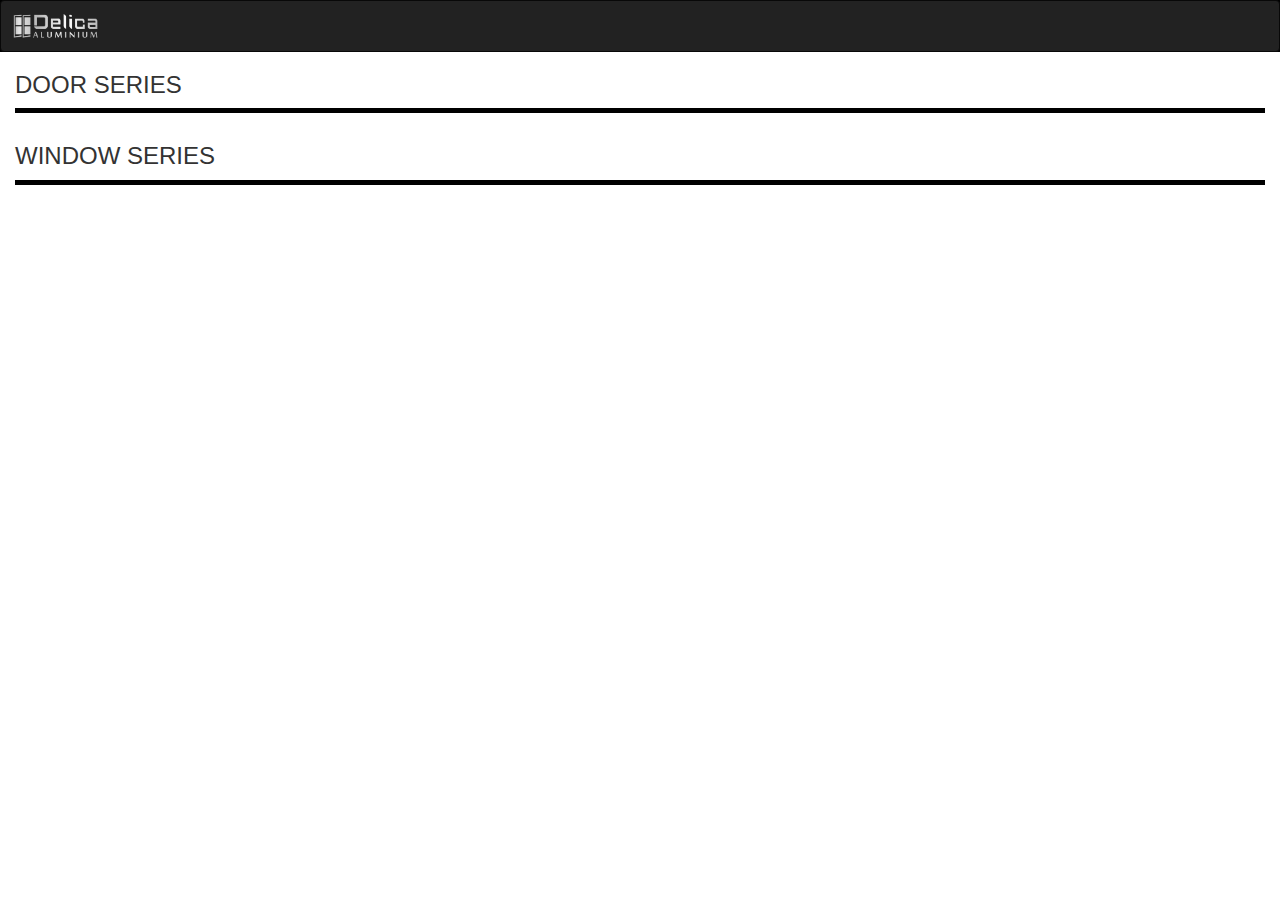
<file: www/index.html>
<!DOCTYPE html>
<html lang="en">
<head>
    <meta charset="UTF-8">
    <meta name="viewport" content="width=device-width, initial-scale=1 maximum-scale=1 user-scalable=no">
    <meta name="mobile-web-app-capable" content="yes"><meta name="apple-mobile-web-app-capable" content="yes">
    <meta name="apple-touch-fullscreen" content="yes">

    <title>Calculator</title>
    <link rel="stylesheet" href="css/style.css">
    <link href="https://maxcdn.bootstrapcdn.com/font-awesome/4.7.0/css/font-awesome.min.css" rel="stylesheet">
    <link href="https://fonts.googleapis.com/css?family=Courgette" rel="stylesheet">
    <link rel="stylesheet" href="css/style.css">
    <link href="css/bootstrap.min.css" rel="stylesheet">
    <script src="js/jquery.min.js"></script>
    <script src="js/bootstrap.min.js"></script>
    <script src="js/routing.js"></script>
    <script src="js/app.js"></script>
  
</head>
<body id="index" onload="category(7); category(16);">
   
     <header>
        <nav class="navbar navbar-inverse">
          <div class="container-fluid">
            <div class="navbar-header">
              <a class="navbar-brand" href="index.html">
                <img alt="Logo-Delica" class="img-responsive" src="img/delica.png">
              </a>
            </div>
          </div>
        </nav>

     </header>
      <div class="container-fluid" id="kat">
      <h3 class="judul"> DOOR SERIES </h3> <div class="batas"></div>
    
       <!-- Doors -->  
       <div class="row" id="doorbox">
            
       </div>
       <!-- Doors -->
          
      <h3 class="judul"> WINDOW SERIES </h3> <div class="batas"></div>
          
       <div class="row" id="windowbox">
         
        </div>
   
   </div>
    
    
</body>
</html>
</file>
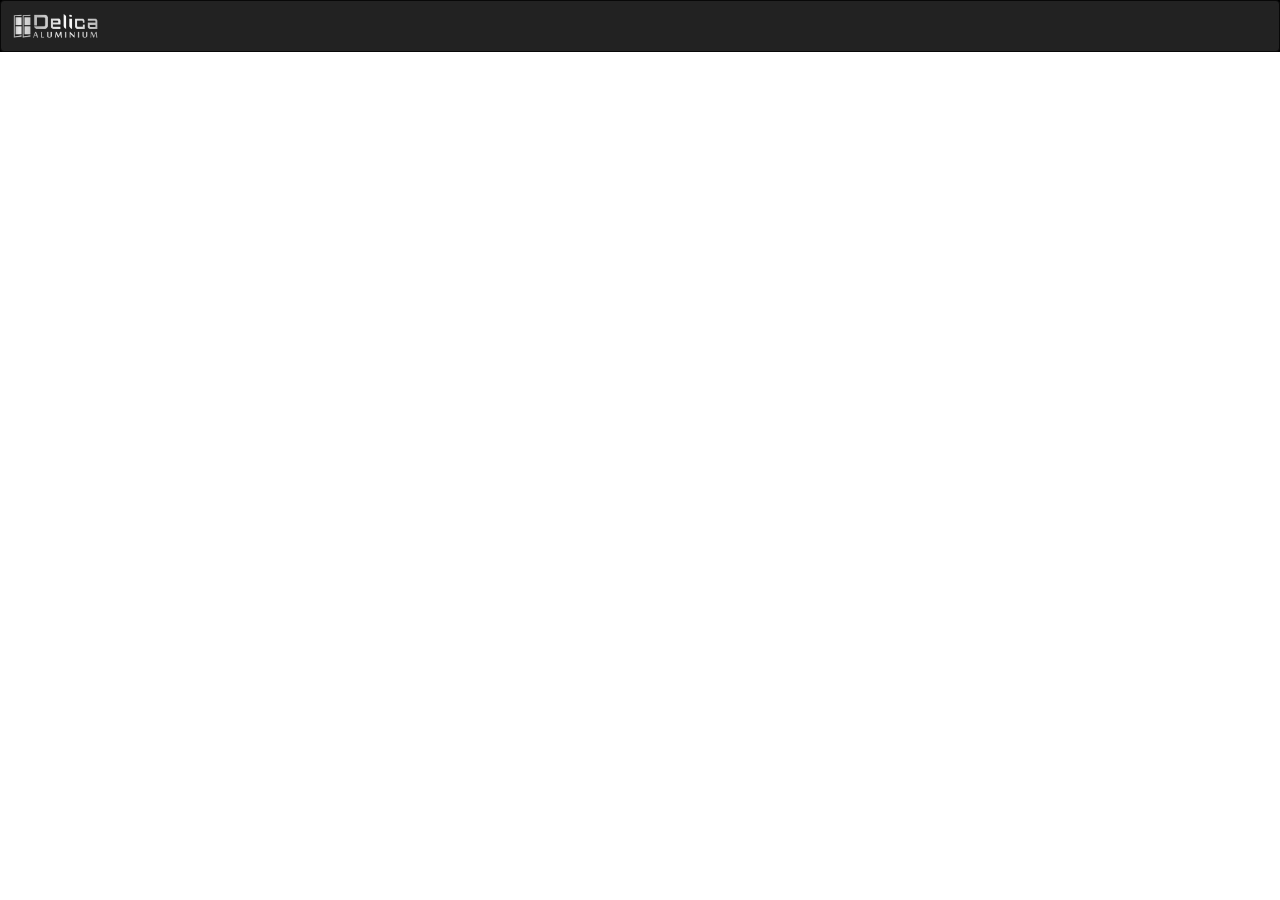
<file: www/product.html>
<!DOCTYPE html>
<html lang="en">
<head>
    <meta charset="UTF-8">
    <meta name="viewport" content="width=device-width, initial-scale=1 maximum-scale=1 user-scalable=no">
    <meta name="mobile-web-app-capable" content="yes"><meta name="apple-mobile-web-app-capable" content="yes">
    <meta name="apple-touch-fullscreen" content="yes">

    <title>Calculator</title>
    <link rel="stylesheet" href="css/style.css">
    <link href="https://maxcdn.bootstrapcdn.com/font-awesome/4.7.0/css/font-awesome.min.css" rel="stylesheet">
    <link href="https://fonts.googleapis.com/css?family=Courgette" rel="stylesheet">
    <link rel="stylesheet" href="css/style.css">
    <link href="css/bootstrap.min.css" rel="stylesheet">
    <script src="js/jquery.min.js"></script>
    <script src="js/bootstrap.min.js"></script>
    <script src="js/routing.js"></script>
    <script src="js/app.js"></script>
    
</head>
<body id="product" onload="get_product();">
   
     <header>
        <nav class="navbar navbar-inverse">
          <div class="container-fluid">
            <div class="navbar-header">
              <a class="navbar-brand" href="index.html">
                <img alt="Logo-Delica" class="img-responsive" src="img/delica.png">
              </a>
            </div>
          </div>
        </nav>

     </header>
     <div class="container-fluid" id="kat">
     <h3 id="pro_title" class="judul"> </h3>
        <div class="list-group" id="pro-list">
            
        </div>
     </div>
    
    
</body>
</html>
</file>
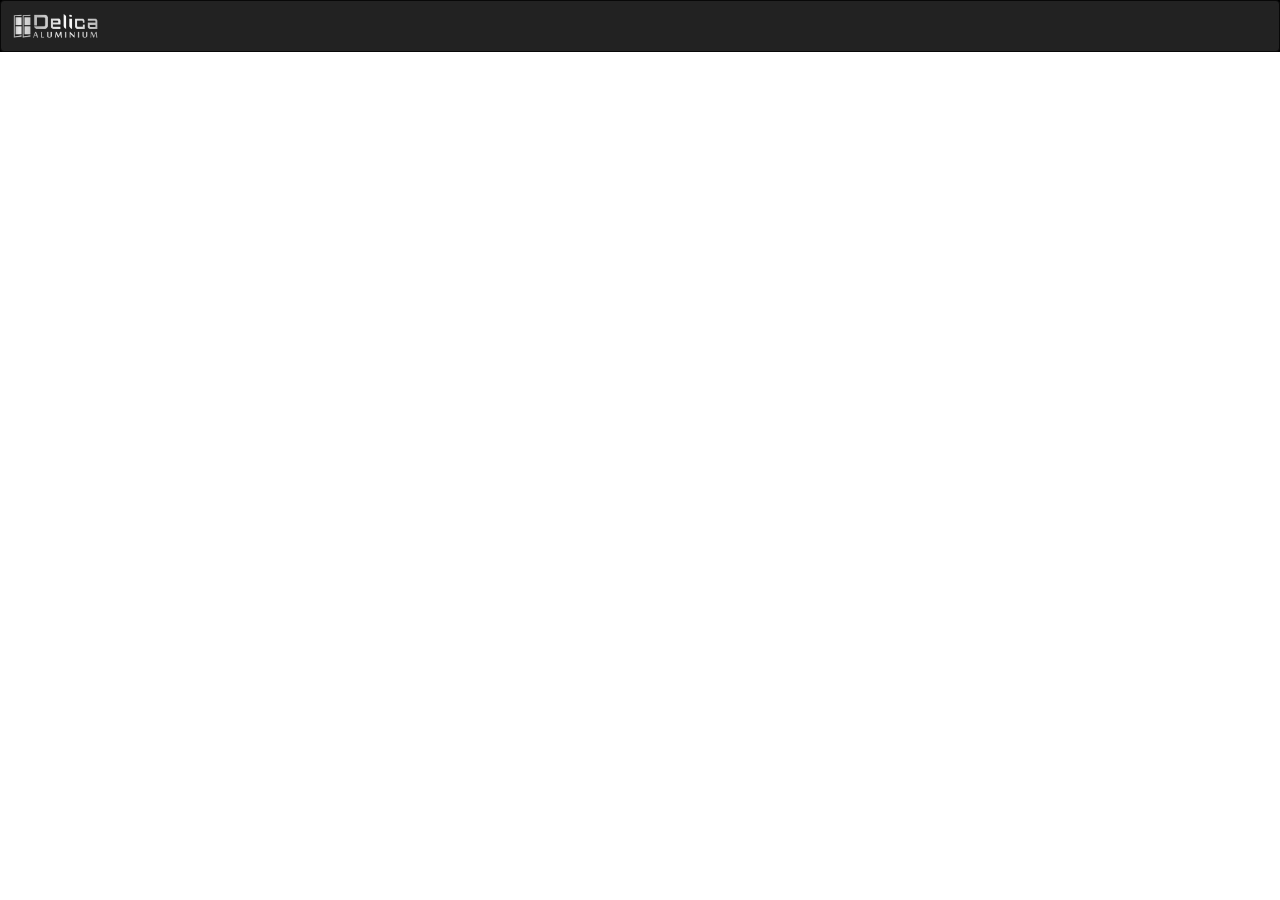
<file: www/series.html>
<!DOCTYPE html>
<html lang="en">
<head>
    <meta charset="UTF-8">
    <meta name="viewport" content="width=device-width, initial-scale=1 maximum-scale=1 user-scalable=no">
    <meta name="mobile-web-app-capable" content="yes"><meta name="apple-mobile-web-app-capable" content="yes">
    <meta name="apple-touch-fullscreen" content="yes">

    <title>Calculator</title>
    <link rel="stylesheet" href="css/style.css">
    <link href="https://maxcdn.bootstrapcdn.com/font-awesome/4.7.0/css/font-awesome.min.css" rel="stylesheet">
    <link href="https://fonts.googleapis.com/css?family=Courgette" rel="stylesheet">
    <link rel="stylesheet" href="css/style.css">
    <link href="css/bootstrap.min.css" rel="stylesheet">
    <script src="js/jquery.min.js"></script>
    <script src="js/bootstrap.min.js"></script>
    <script src="js/routing.js"></script>
    <script src="js/app.js"></script>
    
</head>
<body id="series" onload="get_series();">
   
     <header>
        <nav class="navbar navbar-inverse">
          <div class="container-fluid">
            <div class="navbar-header">
              <a class="navbar-brand" href="index.html">
                <img alt="Logo-Delica" class="img-responsive" src="img/delica.png">
              </a>
            </div>
          </div>
        </nav>

     </header>
      <div class="container-fluid" id="kat">
      <h3 id="cattitle" class="judul"> </h3>
          <div class="row">
            <div class="list-group" id="list">
<!--
              <a href="media.html" class="list-group-item">Series 30 <span>&raquo;</span></a>
-->
            </div>
          </div>
      </div>
    
    
</body>
</html>
</file>
<file: www/css/style.css>
header{
    background-color: black !important;
    margin: 0;
    height: auto;
}
header nav a{
    width: 110px;
    padding: 10px !important;
    height: auto;
}
header .navbar{
    margin-bottom: 0 !important;
}
.judul span{
    font-family: 'Courgette', cursive;
}
.judul{
    font-family: 'Arial';
    font-weight: normal;
}

/*Edited*/
#kat a span{
    float: right;
    padding-right: 10px;
    color: grey;
}
#kat .caption .judul{
    margin-top: 0;
}
#kat .caption p{
    margin: 0;
}
#kat .caption a{
    text-decoration: none;
    color: black;
    font-size: 9pt;
    display: block;
}
.list-group-item{
    border-radius: 0 !important;
}
#kat .detail h4{
    padding-top: 5px;
}
/*End Edited*/


hr{
    margin: 5px 0 !important;
}
#indicat{
    bottom: -12px;
}
#indicat li{
    border: 1px solid #000;
}
#indicat .active{
    background-color: #000;
}
#hitung a{
    display: block;
    background-color: black;
    color: white;
    text-align: center;
    border-radius: 5px;
    padding: 8px;
    text-decoration: none;
}

#submit{
    display: block;
    background-color: black;
    color: white;
    text-align: center;
    border-radius: 5px;
    padding: 8px;
    text-decoration: none;
    width: 100%;
}

#hitung table tr td{
    padding: 5px;
}
#hitung table tr .input-group{
    width: 100%;
}
#hitung table tr th{
    font-size: 10pt;
    font-weight: normal;
    padding: 5px;
}
#result tr td{
    padding: 5px;
}
table{
    width: 100%;
}

.batas{
    width: 100%;
    height: 5px;
    background-color: #000;
    margin: 0 0 10px 0;
}

.strong{
    font-weight: bold;
    padding: 0;
    margin: 0;
    text-align: center;
}
</file>
